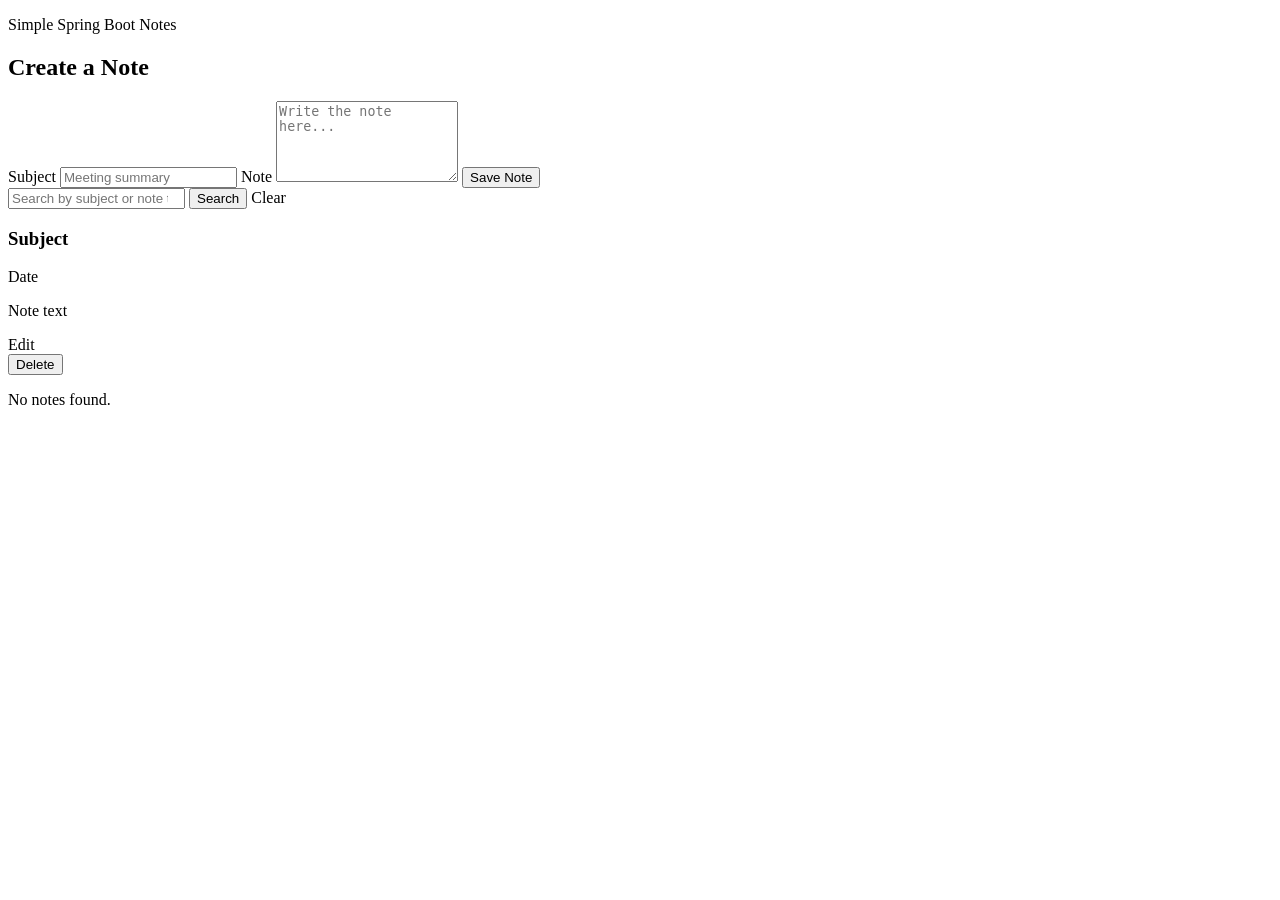
<file: src/main/resources/templates/index.html>
<!DOCTYPE html>
<html lang="en" xmlns:th="http://www.thymeleaf.org">
<head>
    <meta charset="UTF-8">
    <meta name="viewport" content="width=device-width, initial-scale=1.0">
    <title>Notes App</title>
    <link rel="stylesheet" th:href="@{/css/app.css}">
    <script th:src="@{/js/app.js}" defer></script>
</head>
<body>
<div class="page-shell">
    <header class="hero">
        <div>
            <p class="eyebrow">Simple Spring Boot Notes</p>
        </div>
    </header>

    <section class="card form-card">
        <h2>Create a Note</h2>
        <form th:action="@{/notes}" th:object="${noteForm}" method="post" class="note-form">
            <input type="hidden" name="q" th:value="${query}">
            <label>
                Subject
                <input type="text" th:field="*{subject}" maxlength="120" placeholder="Meeting summary">
                <span class="error" th:if="${#fields.hasErrors('subject')}" th:errors="*{subject}"></span>
            </label>
            <label>
                Note
                <textarea th:field="*{content}" rows="5" placeholder="Write the note here..."></textarea>
                <span class="error" th:if="${#fields.hasErrors('content')}" th:errors="*{content}"></span>
            </label>
            <button type="submit" class="primary-button">Save Note</button>
        </form>
    </section>

    <section class="card search-card">
        <form th:action="@{/}" method="get" class="search-form">
            <input type="search" name="q" th:value="${query}" placeholder="Search by subject or note text">
            <button type="submit">Search</button>
            <a th:href="@{/}" class="secondary-link">Clear</a>
        </form>
    </section>

    <section class="flash" th:if="${message}" th:text="${message}"></section>

    <section class="notes-grid">
        <article class="card note-card" th:each="note : ${notes}">
            <div class="note-top">
                <h3 th:text="${note.subject}">Subject</h3>
                <span class="timestamp" th:text="${#temporals.format(note.updatedAt, 'dd MMM yyyy HH:mm')}">Date</span>
            </div>
            <p class="note-body" th:text="${note.content}">Note text</p>
            <div class="actions">
                <a th:href="@{/notes/{id}/edit(id=${note.id})}" class="action-link">Edit</a>
                <form th:action="@{/notes/{id}/delete(id=${note.id})}" method="post" class="inline-form delete-form">
                    <button type="submit" class="danger-button" data-confirm="Delete this note?">Delete</button>
                </form>
            </div>
        </article>
    </section>

    <section class="empty-state card" th:if="${#lists.isEmpty(notes)}">
        <p>No notes found.</p>
    </section>
</div>
</body>
</html>
</file>
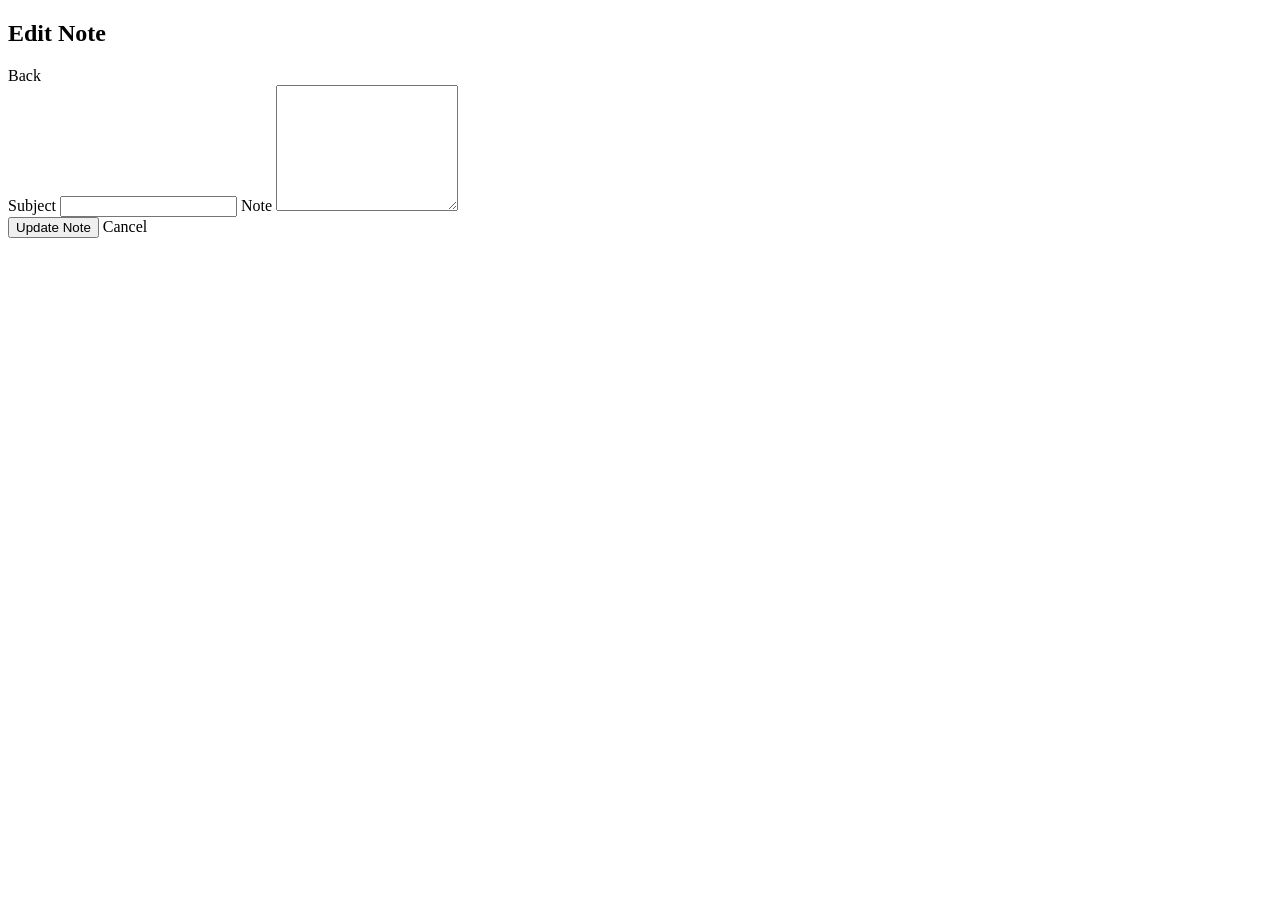
<file: src/main/resources/templates/edit.html>
<!DOCTYPE html>
<html lang="en" xmlns:th="http://www.thymeleaf.org">
<head>
    <meta charset="UTF-8">
    <meta name="viewport" content="width=device-width, initial-scale=1.0">
    <title>Edit Note</title>
    <link rel="stylesheet" th:href="@{/css/app.css}">
</head>
<body>
<div class="page-shell narrow-shell">
    <section class="card form-card">
        <div class="top-row">
            <h1>Edit Note</h1>
            <a th:href="@{/}" class="secondary-link">Back</a>
        </div>
        <form th:action="@{/notes/{id}(id=${noteForm.id})}" th:object="${noteForm}" method="post" class="note-form">
            <label>
                Subject
                <input type="text" th:field="*{subject}" maxlength="120">
                <span class="error" th:if="${#fields.hasErrors('subject')}" th:errors="*{subject}"></span>
            </label>
            <label>
                Note
                <textarea th:field="*{content}" rows="8"></textarea>
                <span class="error" th:if="${#fields.hasErrors('content')}" th:errors="*{content}"></span>
            </label>
            <div class="actions">
                <button type="submit" class="primary-button">Update Note</button>
                <a th:href="@{/}" class="secondary-link">Cancel</a>
            </div>
        </form>
    </section>
</div>
</body>
</html>
</file>
